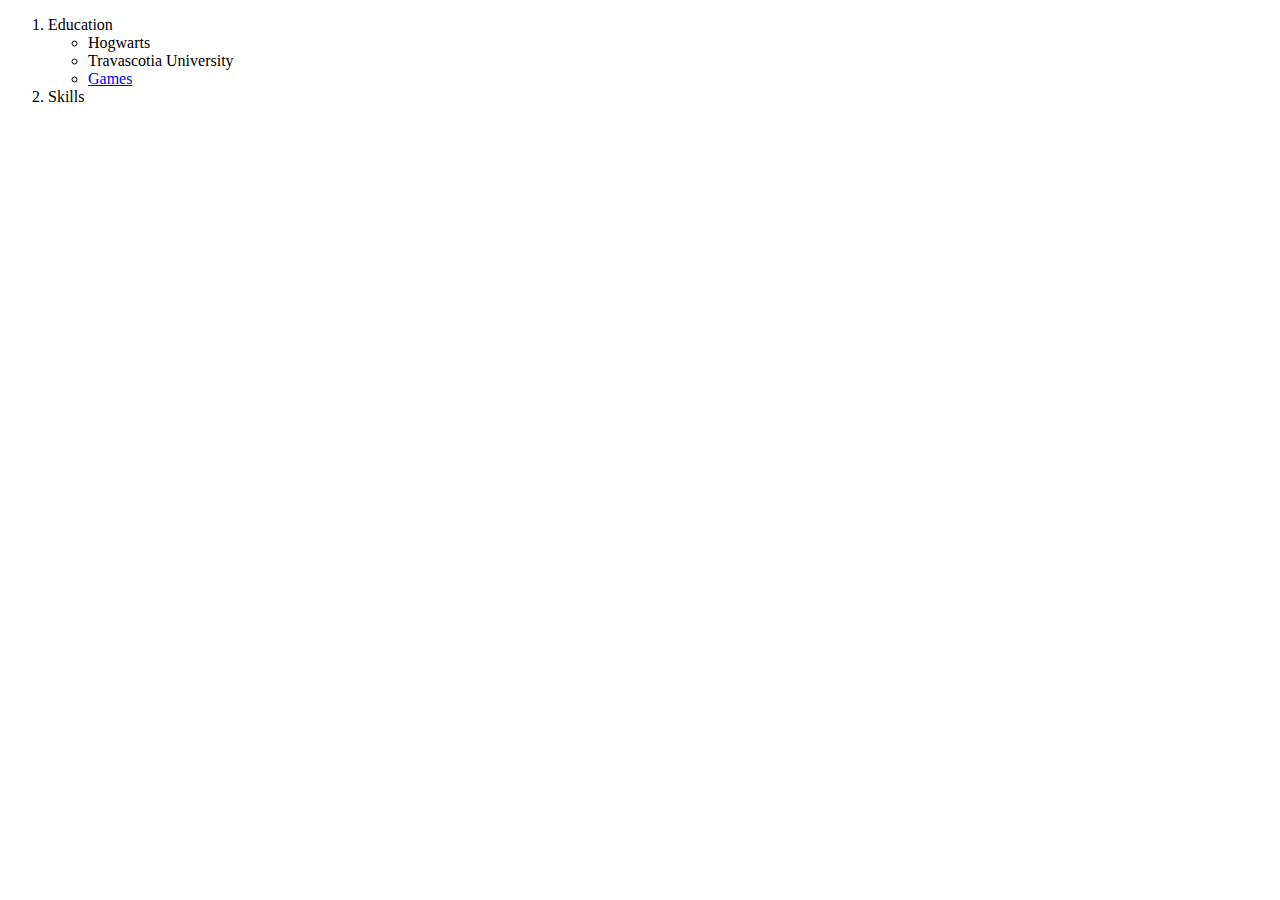
<file: skillseduexp.html>
<!DOCTYPE html>
<html lang="en">
<head>
    <meta charset="UTF-8">
    <meta http-equiv="X-UA-Compatible" content="IE=edge">
    <meta name="viewport" content="width=device-width, initial-scale=1.0">
    <title>Document</title>
</head>
<body>
    <ol>
        <li>Education</li>
            <ul>
               <li>Hogwarts</li>
               <li>Travascotia University</li>
               <li><a href="https://www.mathgames.com/">Games</a>
            </ul>
        <li>Skills</li>
    </ol>
        <span class="gangnam"
        Gangnam style is here to stay ></span>
</body>
</html>
</file>
